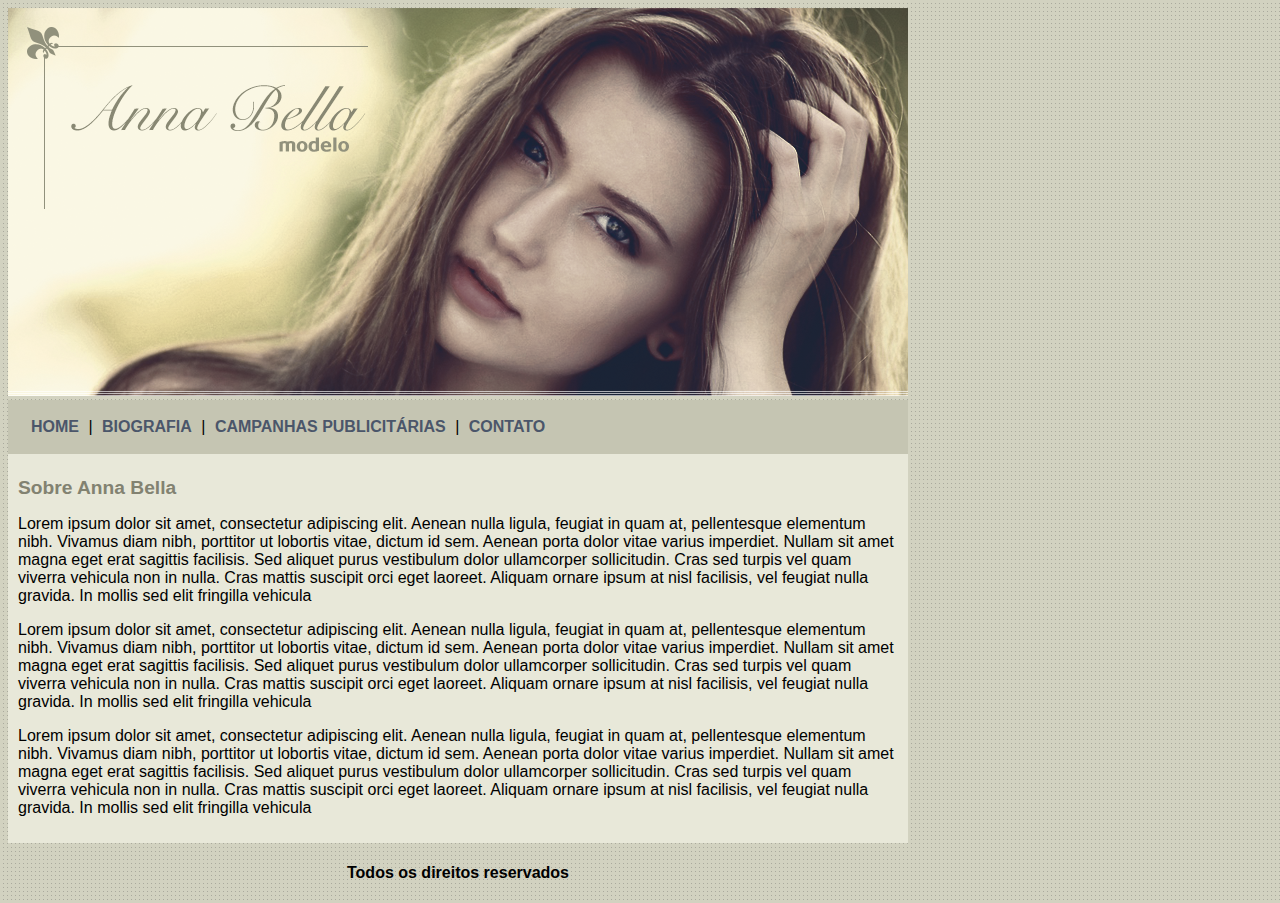
<file: index.html>
<!DOCTYPE html>
<HTML>
    <head>
        <title>Anna Bella Oficial</title>
        <meta charset="utf-8">

        <link rel="stylesheet" type="text/css" href="estilo.css"


    </head>

    <body>

        <div id="principal">
          
            <img src="Imagens/capa.png">
           
            <div id="menu">

                <a href="index.html">HOME</a> |
                <a href="biografia.html">BIOGRAFIA</a> |
                <a href="campanhas.html">CAMPANHAS PUBLICITÁRIAS</a> |
                <a href="contato.html">CONTATO</a> 

            </div>

            <div id="conteudo"><!-- Inicio conteudo-->

                <h1>Sobre Anna Bella</h1>
                <p>
                    Lorem ipsum dolor sit amet, consectetur adipiscing elit. Aenean nulla ligula, feugiat in quam at, pellentesque elementum nibh. Vivamus diam nibh, porttitor ut lobortis vitae, dictum id sem. Aenean porta dolor vitae varius imperdiet. Nullam sit amet magna eget erat sagittis facilisis. Sed aliquet purus vestibulum dolor ullamcorper sollicitudin. Cras sed turpis vel quam viverra vehicula non in nulla. Cras mattis suscipit orci eget laoreet. Aliquam ornare ipsum at nisl facilisis, vel feugiat nulla gravida. In mollis sed elit fringilla vehicula
                </p>
               
                <p>
                    Lorem ipsum dolor sit amet, consectetur adipiscing elit. Aenean nulla ligula, feugiat in quam at, pellentesque elementum nibh. Vivamus diam nibh, porttitor ut lobortis vitae, dictum id sem. Aenean porta dolor vitae varius imperdiet. Nullam sit amet magna eget erat sagittis facilisis. Sed aliquet purus vestibulum dolor ullamcorper sollicitudin. Cras sed turpis vel quam viverra vehicula non in nulla. Cras mattis suscipit orci eget laoreet. Aliquam ornare ipsum at nisl facilisis, vel feugiat nulla gravida. In mollis sed elit fringilla vehicula
                </p>

                <p>
                    Lorem ipsum dolor sit amet, consectetur adipiscing elit. Aenean nulla ligula, feugiat in quam at, pellentesque elementum nibh. Vivamus diam nibh, porttitor ut lobortis vitae, dictum id sem. Aenean porta dolor vitae varius imperdiet. Nullam sit amet magna eget erat sagittis facilisis. Sed aliquet purus vestibulum dolor ullamcorper sollicitudin. Cras sed turpis vel quam viverra vehicula non in nulla. Cras mattis suscipit orci eget laoreet. Aliquam ornare ipsum at nisl facilisis, vel feugiat nulla gravida. In mollis sed elit fringilla vehicula
                </p>

            </div><!--Fim conteudo-->

            <div id="rodape">

                <h4  class="centralizar">Todos os direitos reservados</h4>

            </div>

        </div>

    </body>

</HTML>
</file>
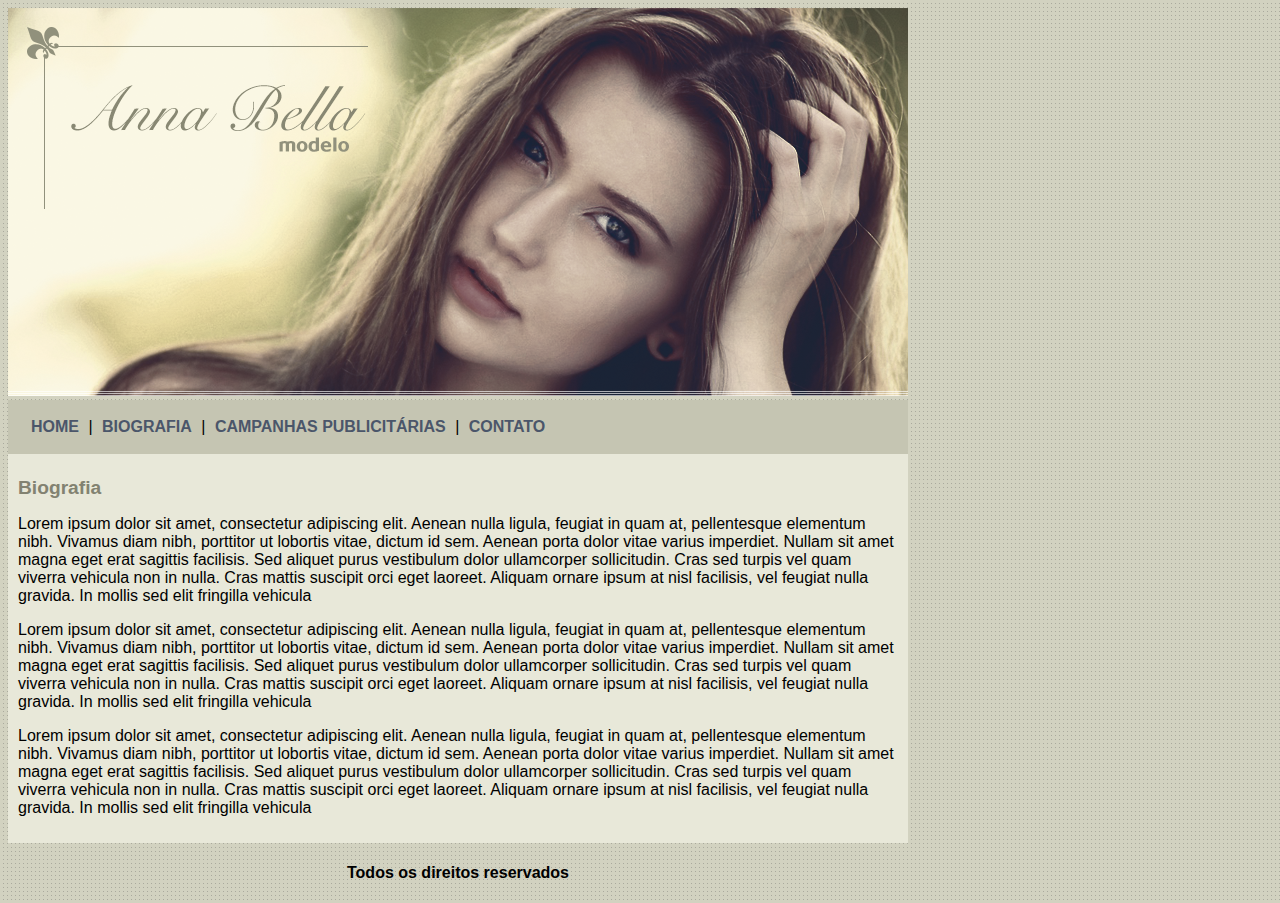
<file: biografia.html>
<!DOCTYPE html>
<HTML>
    <head>
        <title>Anna Bella Biografia</title>
        <meta charset="utf-8">

        <link rel="stylesheet" type="text/css" href="estilo.css"


    </head>

    <body>

        <div id="principal">
          
            <img src="Imagens/capa.png">
           
            <div id="menu">

                <a href="index.html">HOME</a> |
                <a href="biografia.html">BIOGRAFIA</a> |
                <a href="campanhas.html">CAMPANHAS PUBLICITÁRIAS</a> |
                <a href="contato.html">CONTATO</a> 

            </div>

            <div id="conteudo"><!-- Inicio conteudo-->

                <h1>Biografia</h1>
                <p>
                    Lorem ipsum dolor sit amet, consectetur adipiscing elit. Aenean nulla ligula, feugiat in quam at, pellentesque elementum nibh. Vivamus diam nibh, porttitor ut lobortis vitae, dictum id sem. Aenean porta dolor vitae varius imperdiet. Nullam sit amet magna eget erat sagittis facilisis. Sed aliquet purus vestibulum dolor ullamcorper sollicitudin. Cras sed turpis vel quam viverra vehicula non in nulla. Cras mattis suscipit orci eget laoreet. Aliquam ornare ipsum at nisl facilisis, vel feugiat nulla gravida. In mollis sed elit fringilla vehicula
                </p>
               
                <p>
                    Lorem ipsum dolor sit amet, consectetur adipiscing elit. Aenean nulla ligula, feugiat in quam at, pellentesque elementum nibh. Vivamus diam nibh, porttitor ut lobortis vitae, dictum id sem. Aenean porta dolor vitae varius imperdiet. Nullam sit amet magna eget erat sagittis facilisis. Sed aliquet purus vestibulum dolor ullamcorper sollicitudin. Cras sed turpis vel quam viverra vehicula non in nulla. Cras mattis suscipit orci eget laoreet. Aliquam ornare ipsum at nisl facilisis, vel feugiat nulla gravida. In mollis sed elit fringilla vehicula
                </p>

                <p>
                    Lorem ipsum dolor sit amet, consectetur adipiscing elit. Aenean nulla ligula, feugiat in quam at, pellentesque elementum nibh. Vivamus diam nibh, porttitor ut lobortis vitae, dictum id sem. Aenean porta dolor vitae varius imperdiet. Nullam sit amet magna eget erat sagittis facilisis. Sed aliquet purus vestibulum dolor ullamcorper sollicitudin. Cras sed turpis vel quam viverra vehicula non in nulla. Cras mattis suscipit orci eget laoreet. Aliquam ornare ipsum at nisl facilisis, vel feugiat nulla gravida. In mollis sed elit fringilla vehicula
                </p>

            </div><!--Fim conteudo-->

            <div id="rodape">

                <h4  class="centralizar">Todos os direitos reservados</h4>

            </div>

        </div>

    </body>

</HTML>
</file>
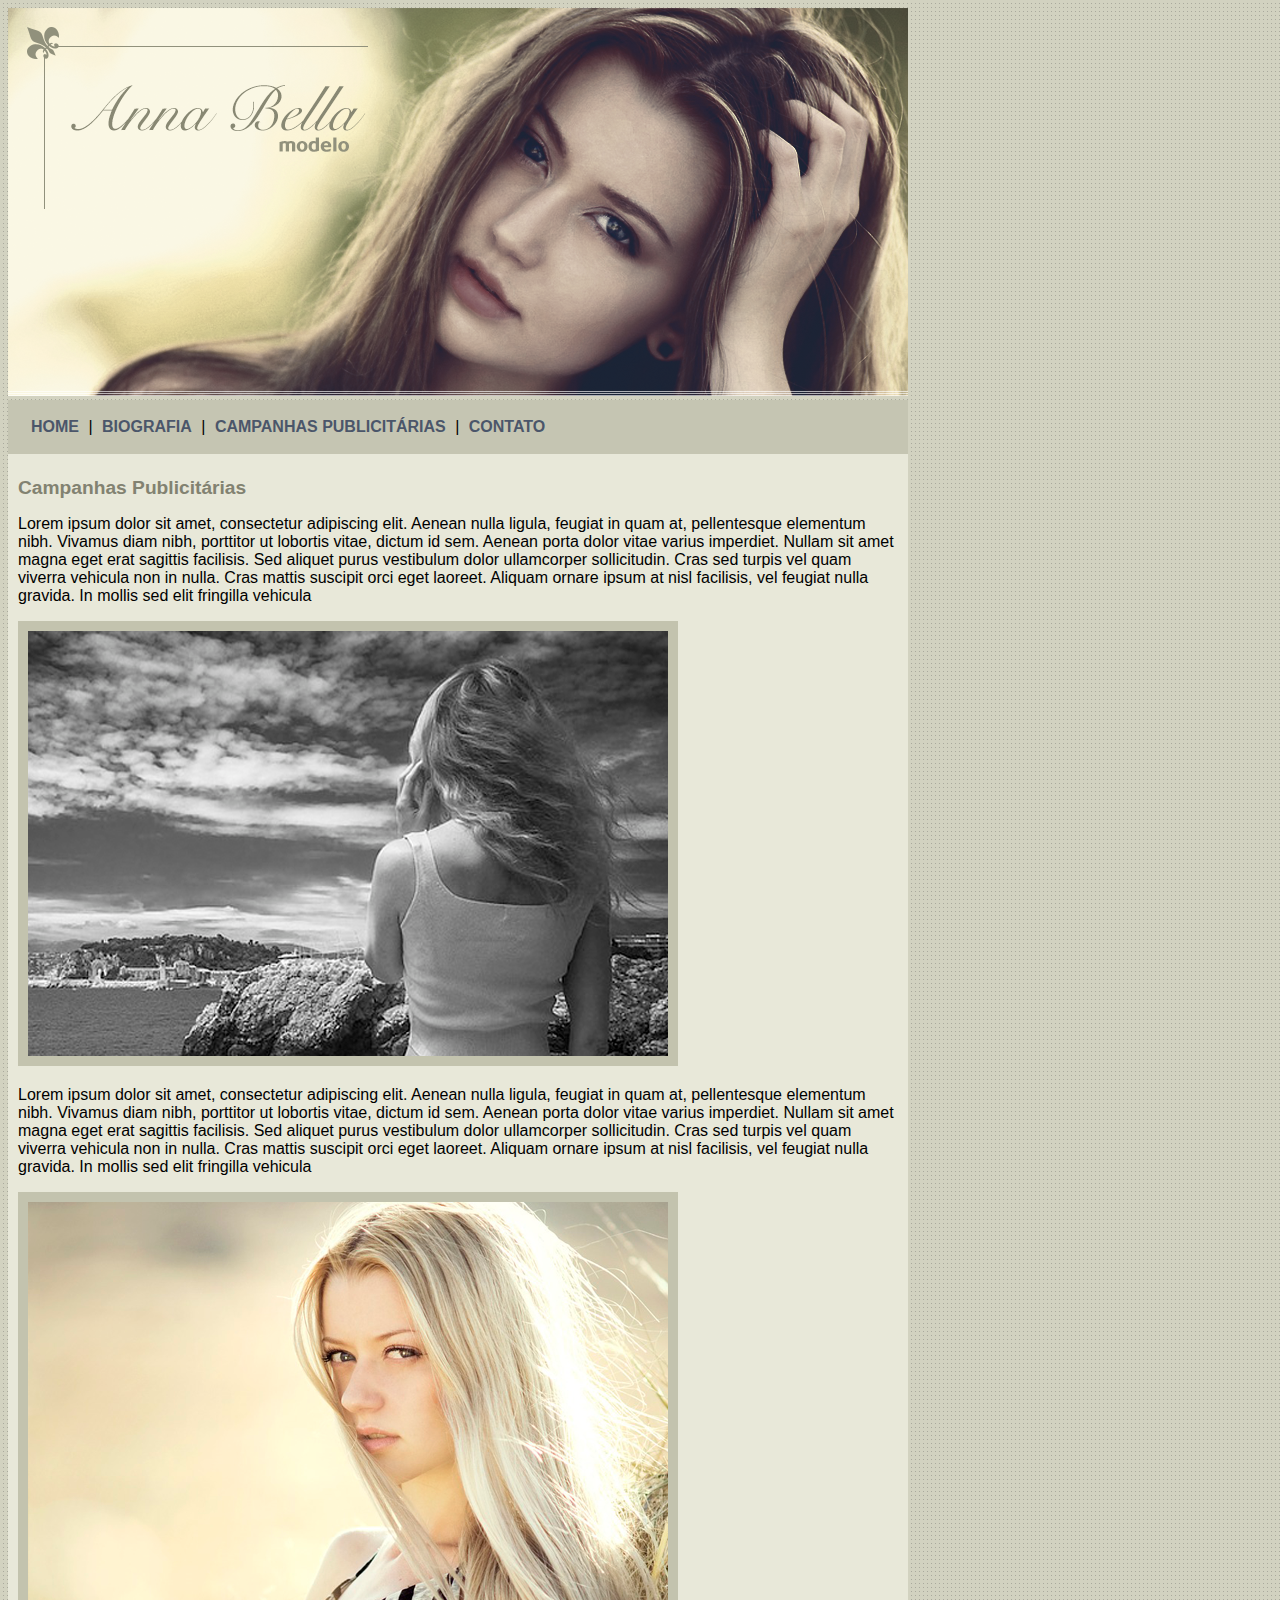
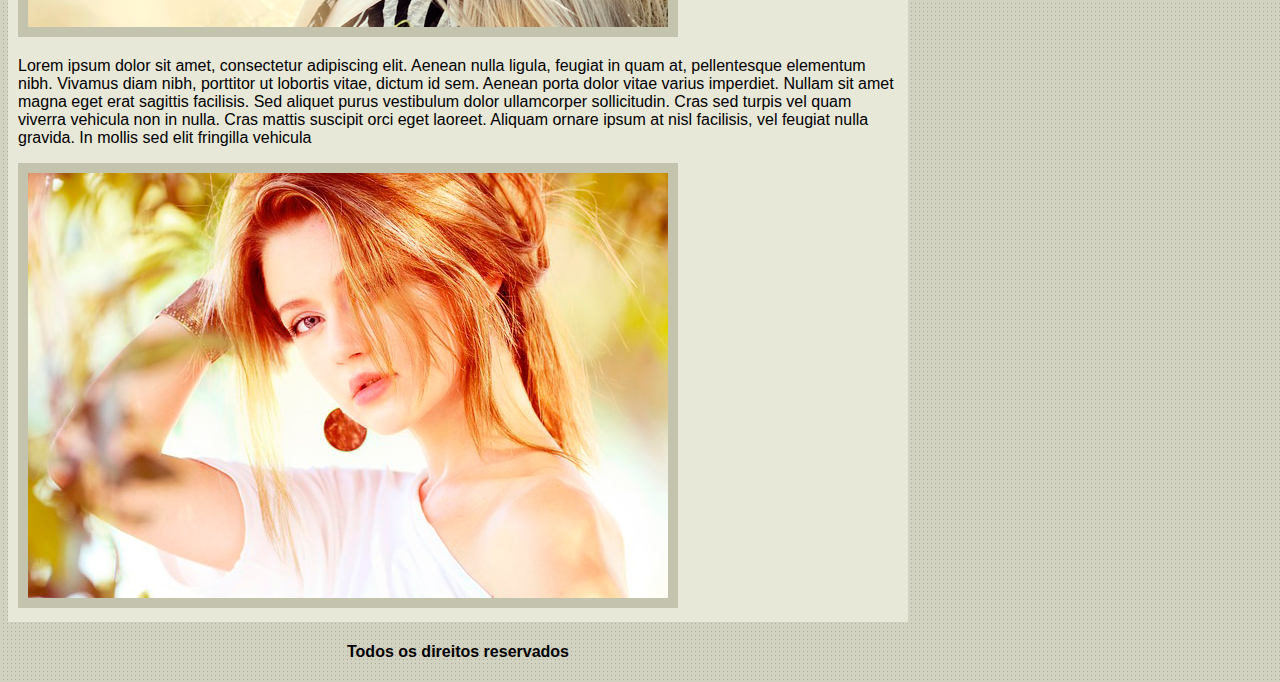
<file: campanhas.html>
<!DOCTYPE html>
<HTML>
    <head>
        <title>Anna Bella - Campanhas Publicitárias</title>
        <meta charset="utf-8">

        <link rel="stylesheet" type="text/css" href="estilo.css"


    </head>

    <body>

        <div id="principal">
          
            <img src="Imagens/capa.png">
           
            <div id="menu">

                <a href="index.html">HOME</a> |
                <a href="biografia.html">BIOGRAFIA</a> |
                <a href="campanhas.html">CAMPANHAS PUBLICITÁRIAS</a> |
                <a href="contato.html">CONTATO</a> 

            </div>

            <div id="conteudo"><!-- Inicio conteudo-->

                <h1>Campanhas Publicitárias</h1>
                <p>
                    Lorem ipsum dolor sit amet, consectetur adipiscing elit. Aenean nulla ligula, feugiat in quam at, pellentesque elementum nibh. Vivamus diam nibh, porttitor ut lobortis vitae, dictum id sem. Aenean porta dolor vitae varius imperdiet. Nullam sit amet magna eget erat sagittis facilisis. Sed aliquet purus vestibulum dolor ullamcorper sollicitudin. Cras sed turpis vel quam viverra vehicula non in nulla. Cras mattis suscipit orci eget laoreet. Aliquam ornare ipsum at nisl facilisis, vel feugiat nulla gravida. In mollis sed elit fringilla vehicula
                </p>

                <img src="Imagens/foto1.png" class="img-campanha">
               
                <p>
                    Lorem ipsum dolor sit amet, consectetur adipiscing elit. Aenean nulla ligula, feugiat in quam at, pellentesque elementum nibh. Vivamus diam nibh, porttitor ut lobortis vitae, dictum id sem. Aenean porta dolor vitae varius imperdiet. Nullam sit amet magna eget erat sagittis facilisis. Sed aliquet purus vestibulum dolor ullamcorper sollicitudin. Cras sed turpis vel quam viverra vehicula non in nulla. Cras mattis suscipit orci eget laoreet. Aliquam ornare ipsum at nisl facilisis, vel feugiat nulla gravida. In mollis sed elit fringilla vehicula
                </p>

                <img src="Imagens/foto2.png" class="img-campanha">

                <p>
                    Lorem ipsum dolor sit amet, consectetur adipiscing elit. Aenean nulla ligula, feugiat in quam at, pellentesque elementum nibh. Vivamus diam nibh, porttitor ut lobortis vitae, dictum id sem. Aenean porta dolor vitae varius imperdiet. Nullam sit amet magna eget erat sagittis facilisis. Sed aliquet purus vestibulum dolor ullamcorper sollicitudin. Cras sed turpis vel quam viverra vehicula non in nulla. Cras mattis suscipit orci eget laoreet. Aliquam ornare ipsum at nisl facilisis, vel feugiat nulla gravida. In mollis sed elit fringilla vehicula
                </p>

                <img src="Imagens/foto3.png" class="img-campanha">

            </div><!--Fim conteudo-->

            <div id="rodape">

                <h4  class="centralizar">Todos os direitos reservados</h4>

            </div>

        </div>

    </body>

</HTML>
</file>
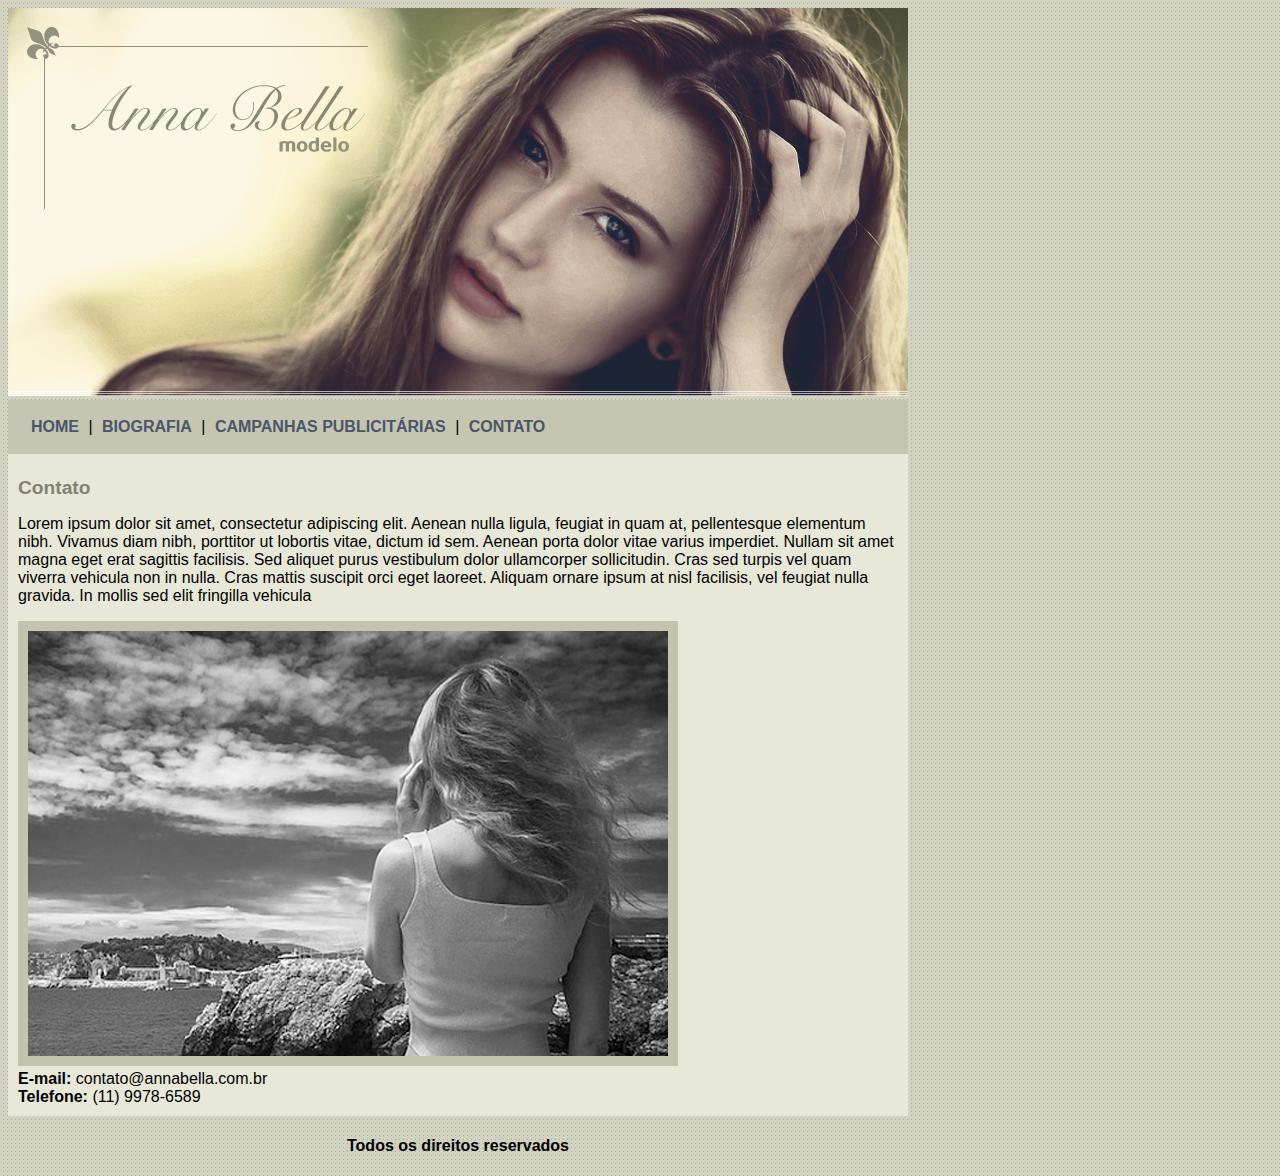
<file: contato.html>
<!DOCTYPE html>
<HTML>
    <head>
        <title>Anna Bella - Contato</title>
        <meta charset="utf-8">

        <link rel="stylesheet" type="text/css" href="estilo.css"


    </head>

    <body>

        <div id="principal">
          
            <img src="Imagens/capa.png">
           
            <div id="menu">

                <a href="index.html">HOME</a> |
                <a href="biografia.html">BIOGRAFIA</a> |
                <a href="campanhas.html">CAMPANHAS PUBLICITÁRIAS</a> |
                <a href="contato.html">CONTATO</a> 

            </div>

            <div id="conteudo"><!-- Inicio conteudo-->

                <h1>Contato</h1>
                <p>
                    Lorem ipsum dolor sit amet, consectetur adipiscing elit. Aenean nulla ligula, feugiat in quam at, pellentesque elementum nibh. Vivamus diam nibh, porttitor ut lobortis vitae, dictum id sem. Aenean porta dolor vitae varius imperdiet. Nullam sit amet magna eget erat sagittis facilisis. Sed aliquet purus vestibulum dolor ullamcorper sollicitudin. Cras sed turpis vel quam viverra vehicula non in nulla. Cras mattis suscipit orci eget laoreet. Aliquam ornare ipsum at nisl facilisis, vel feugiat nulla gravida. In mollis sed elit fringilla vehicula
                </p>

                <img src="Imagens/foto1.png" class="img-campanha">
                
                <div>
                   <strong> E-mail:</strong> contato@annabella.com.br<br>
                   <strong> Telefone:</strong> (11) 9978-6589
                </div>
                
            </div><!--Fim conteudo-->

            <div id="rodape">

                <h4  class="centralizar">Todos os direitos reservados</h4>

            </div>

        </div>

    </body>

</HTML>
</file>
<file: estilo.css>
body{
    background: #d2d2c1 url('Imagens/fundo.png');
    font: 16px Arial, Helvetica, sans-serif;
}

#principal{
    width: 900px;
}

#menu {
    background: #c5c5b2;
    padding: 18px;
}

#conteudo{
    background: #e8e8d9;
    padding: 10px;
}

a{
    color: #4b566a;
    text-decoration: none;
    font-weight: bold;
    padding: 5px;
}

h1{
    color: #828271;
    font-size: 1.2em;
}

.centralizar{
    text-align: center;
}

.img-campanha{
    border: 10px solid #c3c3ae;
}
</file>
